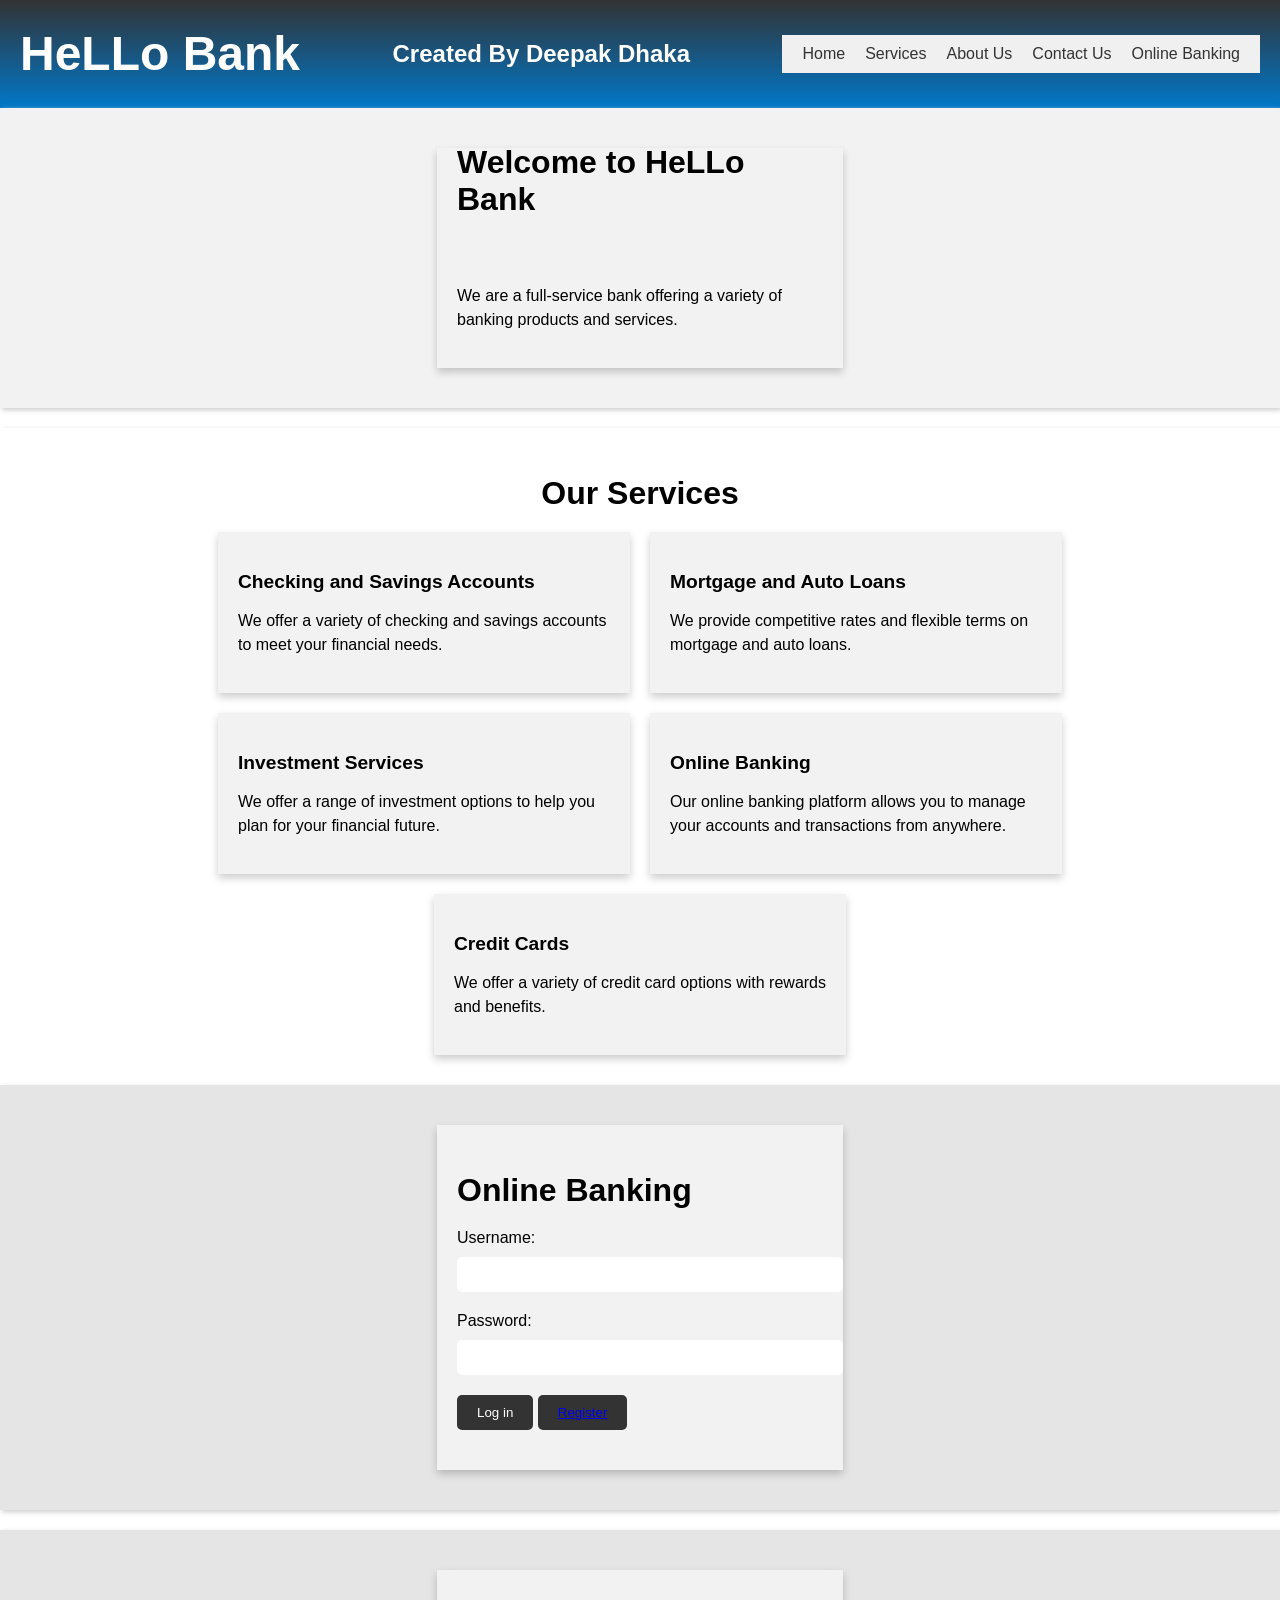
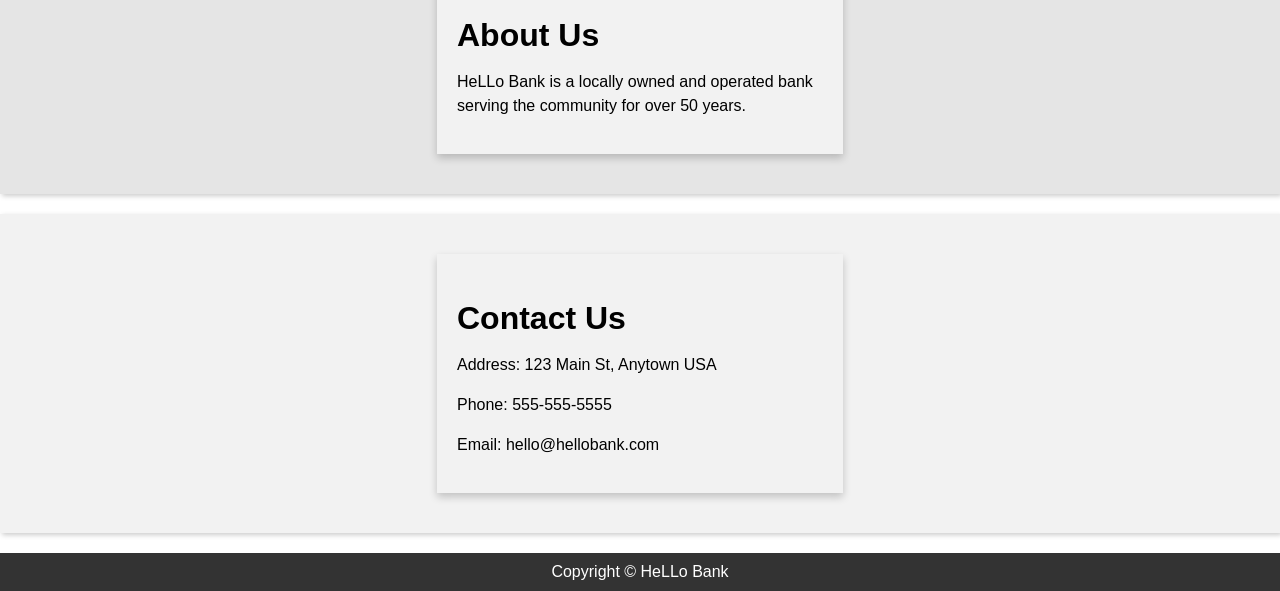
<file: index.html>
<!DOCTYPE html>
<html>
  <head>
    <title>HeLLo Bank</title>
    <link rel="stylesheet" href="styles2.css" />
    
        <script src="script.js"></script>
   
  </head>
  <body>
    <header>
      <h1>HeLLo Bank</h1>
      <h2>Created By Deepak Dhaka</h2>
      <nav>
        <ul>
          <li><a href="#home">Home</a></li>
          <li><a href="#services">Services</a></li>
          <li><a href="#about">About Us</a></li>
          <li><a href="#contact">Contact Us</a></li>
          <li><a href="#login">Online Banking</a></li>
        </ul>
      </nav>
    </header>
    <section id="home" class="animated-bg">
        <div class="container">
            <div class="card">
                <h2 class="animated">Welcome to HeLLo Bank</h2>
                <p>We are a full-service bank offering a variety of banking products and services.</p>
            </div>
        </div>
    </section>
    <section id="services">
        <div class="container">
            <h2>Our Services</h2>
            <div class="card-container">
                <div class="card">
                    <h3>Checking and Savings Accounts</h3>
                    <p>We offer a variety of checking and savings accounts to meet your financial needs.</p>
                </div>
                <div class="card">
                    <h3>Mortgage and Auto Loans</h3>
                    <p>We provide competitive rates and flexible terms on mortgage and auto loans.</p>
                </div>
                <div class="card">
                    <h3>Investment Services</h3>
                    <p>We offer a range of investment options to help you plan for your financial future.</p>
                </div>
                <div class="card">
                    <h3>Online Banking</h3>
                    <p>Our online banking platform allows you to manage your accounts and transactions from anywhere.</p>
                </div>
                <div class="card">
                    <h3>Credit Cards</h3>
                    <p>We offer a variety of credit card options with rewards and benefits.</p>
                </div>
            </div>
        </div>
    </section>
    
    
    <section id="login">
        <div class="container">
            <div class="card">
                <h2>Online Banking</h2>
                <form>
                  <label for="username">Username:</label>
                  <input type="text" id="username" name="username" required>
                  <label for="password">Password:</label>
                  <input type="password" id="password" name="password" required>
                  <button type="submit">Log in</button>
                  <button type="button">
                    <a href="reg_form.html" target="_blank"> Register</a></button>
                </form>
            </div>
        </div>
    </section>
    <section id="about">
        <div class="container">
            <div class="card">
                <h2>About Us</h2>
                <p>HeLLo Bank is a locally owned and operated bank serving the community for over 50 years.</p>
            </div>
        </div>
    </section>
    <section id="contact">
        <div class="container">
            <div class="card">
                <h2>Contact Us</h2>
                <p>Address: 123 Main St, Anytown USA</p>
                <p>Phone: 555-555-5555</p>
                <p>Email: hello@hellobank.com</p>
            </div>
        </div>
    </section>
    <footer>
      <p>Copyright © HeLLo Bank</p>
    </footer>
</body>
</html>
</file>
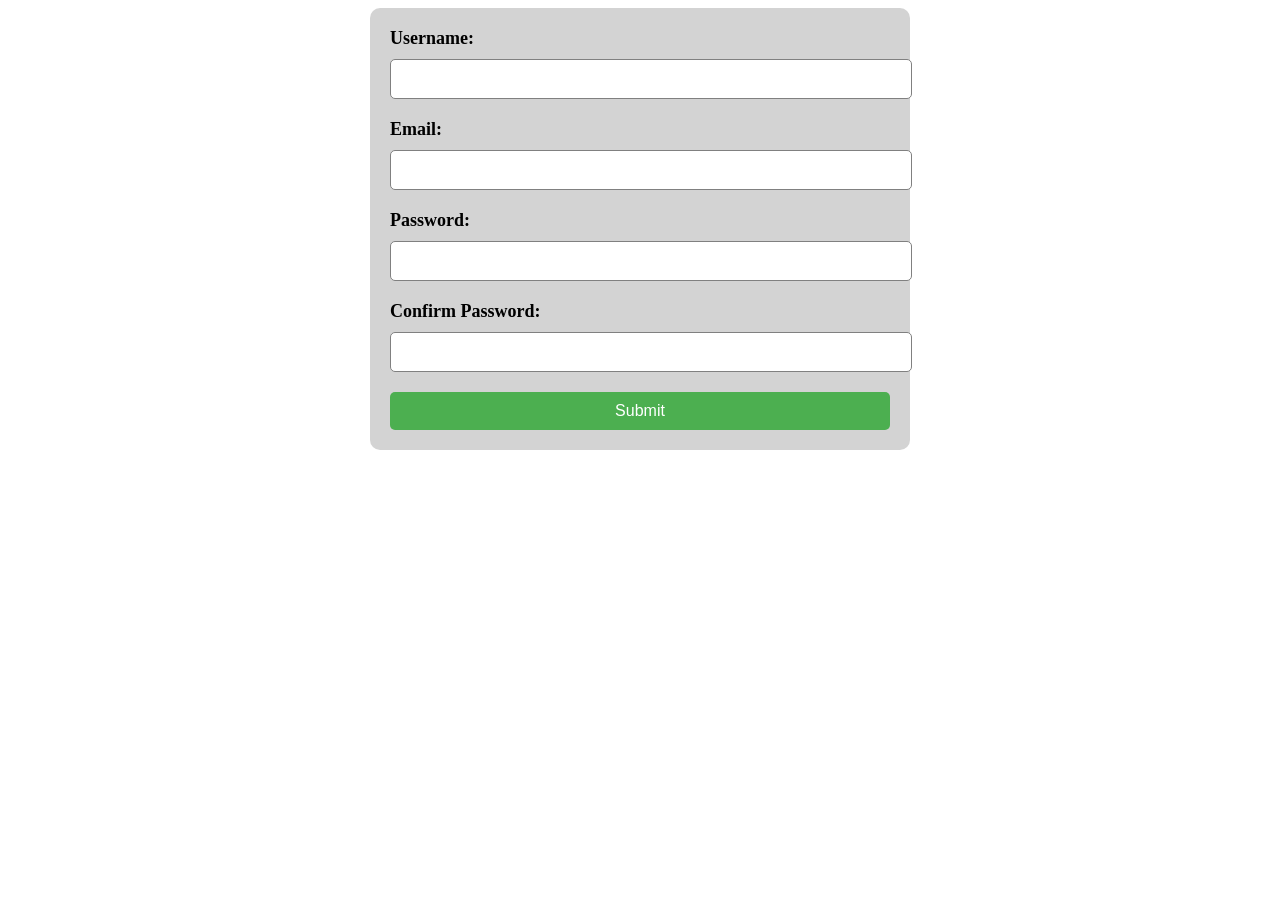
<file: reg_form.html>
<!DOCTYPE html>
<html lang="en">
<head>
    <meta charset="UTF-8">
    <meta http-equiv="X-UA-Compatible" content="IE=edge">
    <meta name="viewport" content="width=device-width, initial-scale=1.0">
    <title>Registration</title>
    <style>
        
  form {
    width: 500px;
    margin: 0 auto;
    text-align: left;
    padding: 20px;
    background-color: lightgray;
    border-radius: 10px;
  }
  
  label {
    display: block;
    margin-bottom: 10px;
    font-size: 18px;
    font-weight: bold;
  }
  
  input[type="text"], input[type="email"], input[type="password"] {
    width: 100%;
    padding: 10px;
    margin-bottom: 20px;
    font-size: 16px;
    border-radius: 5px;
    border: 1px solid gray;
  }
  
  input[type="submit"] {
    width: 100%;
    padding: 10px;
    background-color: #4CAF50;
    color: white;
    font-size: 16px;
    border: none;
    border-radius: 5px;
    cursor: pointer;
  }
</style>

    
</head>
<body>
    <form action="submit_register.php" method="post">
        <label for="username">Username:</label>
        <input type="text" id="username" name="username" required>
        
        <label for="email">Email:</label>
        <input type="email" id="email" name="email" required>
        
        <label for="password">Password:</label>
        <input type="password" id="password" name="password" required>
        
        <label for="confirm_password">Confirm Password:</label>
        <input type="password" id="confirm_password" name="confirm_password" required>
        
      <div class="g-recaptcha" data-sitekey="6LfYcFYkAAAAAESQ-zsLOvMnhB9hu4-zorYHDW5P"></div>

        <input type="submit" value="Submit">
      </form>
      
      
      <script src="https://www.google.com/recaptcha/enterprise.js?render=6LfYcFYkAAAAAESQ-zsLOvMnhB9hu4-zorYHDW5P"></script>
      <script>
        grecaptcha.enterprise.ready(function() {
            grecaptcha.enterprise.execute('6LfYcFYkAAAAAESQ-zsLOvMnhB9hu4-zorYHDW5P', {action: 'login'}).then(function(token) {
               
            });
        });
        </script>
</body>
</html>
</file>
<file: styles2.css>
body {
    font-family: Arial, sans-serif;
    margin: 0;
    padding: 0;
  }
  
  header {
    background-color: #333333;
    color: #fff;
    padding: 20px;
    display: flex;
    align-items: center;
justify-content: space-between;
}

header h1 {
margin: 0;
}

nav ul {
display: flex;
list-style: none;
margin: 0;
padding: 0;
}

nav li {
margin: 0 10px;
}

nav a {
color: #fff;
text-decoration: none;
}

nav a:hover {
color: #0077c9;
}

.container {
display: flex;
justify-content: center;
align-items: center;
flex-wrap: wrap;
}

.card {
background-color: #f2f2f2;
padding: 20px;
width: 80%;
margin: 10px;
box-shadow: 0 4px 8px 0 rgba(0, 0, 0, 0.2);
transition: 0.3s;
}

.card:hover {
box-shadow: 0 8px 16px 0 rgba(0, 0, 0, 0.2);
}

section h2 {
font-size: 2em;
margin-bottom: 10px;
}

section p {
font-size: 1.2em;
line-height: 1.5;
}

#services ul {
margin: 0;
padding: 0;
}

#services li {
font-size: 1.2em;
margin-bottom: 10px;
}

footer {
background-color: #333333;
color: #fff;
padding: 10px;
text-align: center;
}

form {
text-align: left;
margin: 20px 0;
}

form label {
display: block;
margin-bottom: 10px;
}

form input {
width: 100%;
padding: 10px;
margin-bottom: 20px;
border-radius: 5px;
border: none;
}

form button {
background-color: #333;
color: #fff;
padding: 10px 20px;
border-radius: 5px;
border: none;
cursor: pointer;
transition: background-color 0.3s ease;
}

form button:hover {
background-color: #0077c9;
}

/***************************************************************/

body {
    font-family: Arial, sans-serif;
    margin: 0;
    padding: 0;
  }
  
  header {
    background-color: #333333;
    color: #fff;
    padding: 20px;
    text-align: center;
  }
  
  nav {
    background-color: #f0f0f0;
    padding: 10px;
    text-align: center;
  }
  
  nav ul {
    list-style-type: none;
    margin: 0;
    padding: 0;
}

nav li {
display: inline-block;
margin: 0 10px;
}

nav a {
color: #333;
text-decoration: none;
}

section {
padding: 20px;
}

#services ul {
    list-style-type: square;
    }
    
    footer {
    background-color: #333333;
    color: #fff;
    padding: 10px;
    text-align: center;
    }
    
    form {
    text-align: left;
    margin: 20px 0;
    }
    
    form label {
    display: block;
    margin-bottom: 10px;
    }
    
    form input {
    width: 100%;
    padding: 10px;
    margin-bottom: 20px;
    border-radius: 5px;
    border: none;
    }
    
    form button {
    background-color: #333;
    color: #fff;
    padding: 10px 20px;
    border-radius: 5px;
    border: none;
    cursor: pointer;
    }
    
    header h1 {
        margin: 0;
        padding: 0;
        font-size: 3em;
        font-weight: bold;
      }
      
      nav ul {
        display: flex;
        justify-content: center;
      }
      
      nav a:hover {
        color: #0077c9;
      }
      
      section h2 {
        font-size: 2em;
        margin-bottom: 10px;
      }
      
      section p {
        font-size: 1.2em;
        line-height: 1.5;
      }
      
      #services ul {
        margin: 0;
        padding: 0;
      }
      
      #services li {
        font-size: 1.2em;
        margin-bottom: 10px;
      }
      
      #home {
        background-color: #f2f2f2;
        padding: 30px;
        margin-bottom: 20px;
      }
      
      #about {
        background-color: #e5e5e5;
        padding: 30px;
        margin-bottom: 20px;
      }
      
      #contact {
        background-color: #f2f2f2;
        padding: 30px;
        margin-bottom: 20px;
      }
      
      #login {
        background-color: #e5e5e5;
        padding: 30px;
        margin-bottom: 20px;
      }
      
      footer p {
        margin: 0;
      }
  
      /* Change the background color of the header when the mouse is hovered over it */
header:hover {
    background-color: #0077c9;
  }
  
  /* Change the text color of the active navigation link */
  nav a.active {
    color: #0077c9;
    font-weight: bold;
  }
  
  /* Change the background color of the login section when it's hovered over */
  #login:hover {
    background-color: #0077c9;
    color: #fff;
  }
  
  /* Change the color of the submit button when it's hovered over */
  form button:hover {
    background-color: #fff;
    color: #333;
  }
  
  /* Add a subtle shadow to the sections */
  section {
    box-shadow: 2px 2px 5px #ccc;
  }

  /* Add a gradient background to the header */
header {
    background: linear-gradient(to bottom, #333, #0077c9);
  }
  
  /* Add a hover effect to the navigation links */
  nav a:hover {
    text-decoration: underline;
  }
  
  /* Add a hover effect to the services list items */
  #services li:hover {
    background-color: #f2f2f2;
  }
  
  /* Add a hover effect to the submit button */
  form button:hover {
    background-color: #0077c9;
  }
  
  /* Add a hover effect to the submit button */
  form button:active {
    transform: translateY(2px);
  }
  
  /* Add a transition effect to the sections */
  section {
    transition: all 0.2s ease-in-out;
  }
  
  /* Add a hover effect to the sections */
  section:hover {
    transform: scale(1.05);
  }
  
    
    
  header {
    background: linear-gradient(to bottom, #333, #0077c9);
  }

  form button {
    animation: pulse 1s infinite;
}

@keyframes pulse {
    0% { background-color: #333;}
    50% { background-color: #0077c9;}
    100% { background-color: #333;}
}

img {
    filter: brightness(150%);
}

section {
    background: #f2f2f2, linear-gradient(to bottom, #333, #0077c9);
}

.grid-container {
    display: grid;
    grid-template-columns: repeat(3, 1fr);
    grid-template-rows: repeat(1, 1fr);
    grid-gap: 10px;
}
.grid-item:nth-child(1) {
    background-color: #f2f2f2;
}
.grid-item:nth-child(2) {
    background: linear-gradient(to bottom, #333, #0077c9);
}
.grid-item:nth-child(3) {
    background-color: #ccc;
}

.card-container {
    display: flex;
    flex-wrap: wrap;
    justify-content: center;
}

.card {
    background-color: #f2f2f2;
    padding: 20px;
    width: 30%;
    margin: 10px;
    box-shadow: 0 4px 8px 0 rgba(0, 0, 0, 0.2);
    transition: 0.3s;
}

.card h3 {
    font-size: 1.2em;
    margin-bottom: 10px;
}

.card p {
    font-size: 1em;
    line-height: 1.5;
}

@keyframes fadeIn {
  from {
    opacity: 0;
  }
  to {
    opacity: 1;
  }
}
.animated {
  animation: fadeIn 1s ease-in-out 1s both infinite;
  transform: translateY(-50px);
}
</file>
